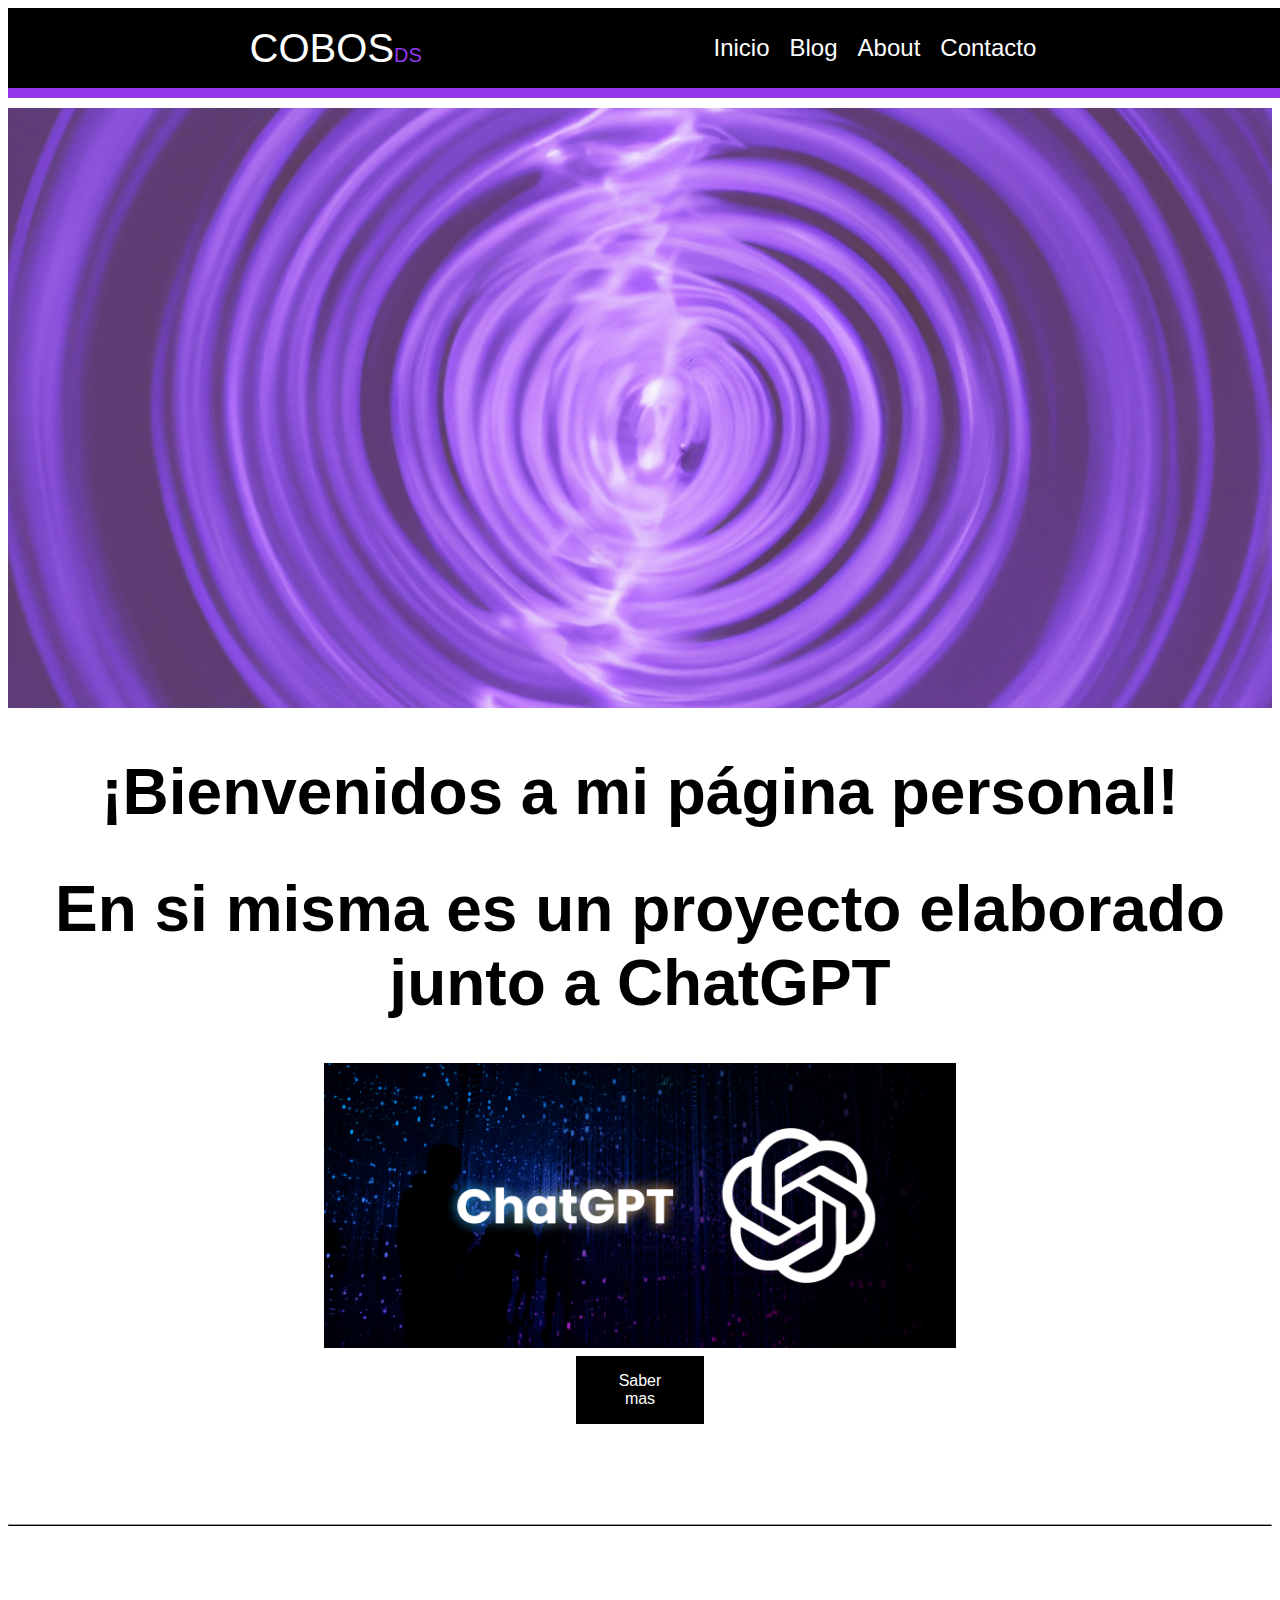
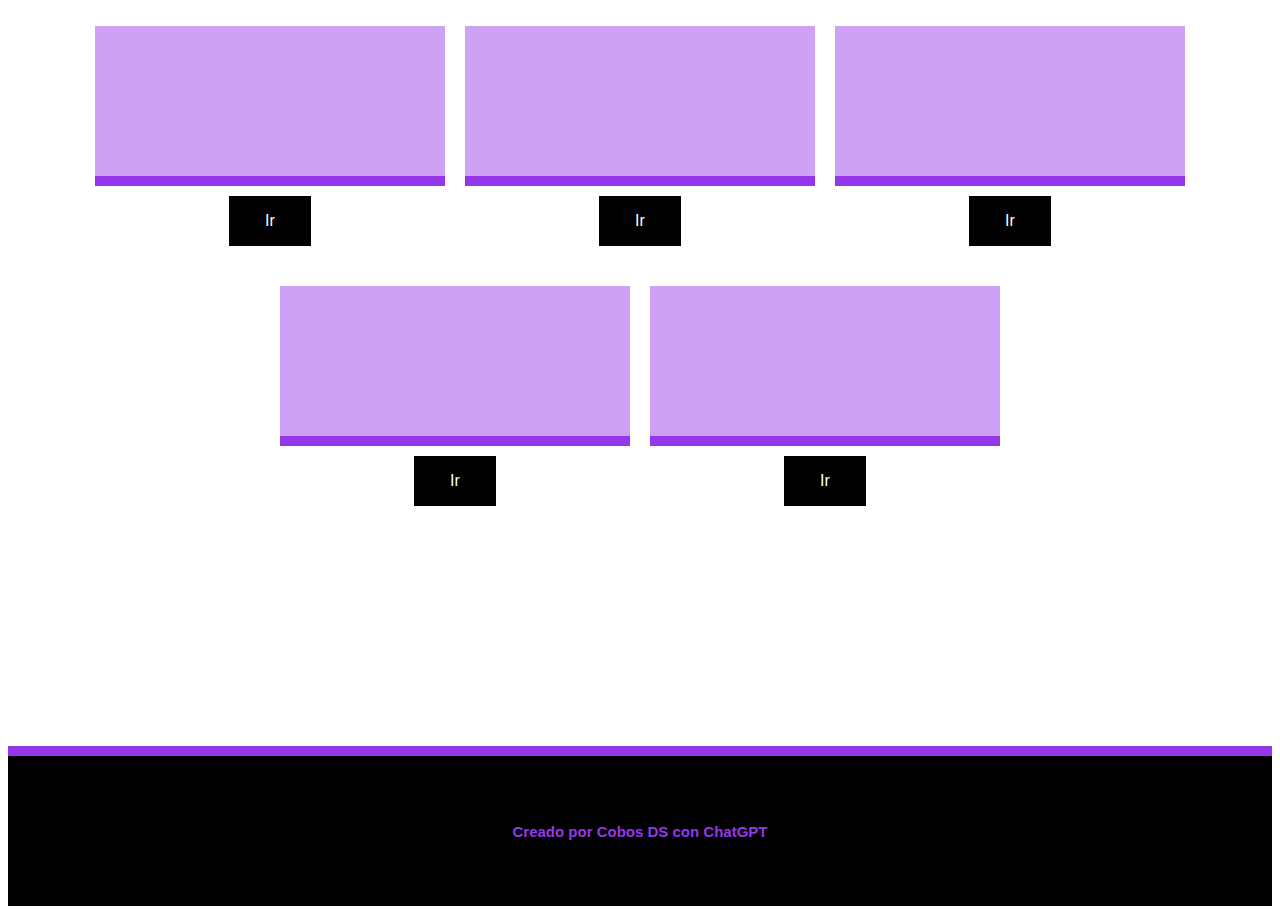
<file: index.html>
<!DOCTYPE html>

<head>
    
    <title>CobosDS</title>
    <link rel="stylesheet" href="style.css">
    
    
   
</head>
<header>
    <a href="/index.html"><span class="texto-grande">COBOS</span><span class="texto-pequeno">DS</span></a>
   
       
  <nav>
    <ul>
      <li><a href="/index.html">Inicio</a></li>
      <li><a href="/blog/blog.html">Blog</a>
        <ul>
            <li><a href="#">Categoríadfsfsfsfsfsfsfsfs 1</a></li>
            <li><a href="#">Categoría 2</a></li>
            <li><a href="#">Categoría 3</a></li>
          </ul>
        </li>
      
      <li><a href="/Images/404.jpg">About</a></li>
      <li><a href="/Images/404.jpg">Contacto</a></li>
    </ul>
  </nav>
</header>
<main>

    <section>
        <div class="portada">
            <img src="/Images/DALL·E 2023-02-28 21.44.47.png" alt="Descripción de la imagen">
                </div>
                
                <div class="bienvenida">
   
                    <h1><b>¡Bienvenidos a mi página personal! </b></h1>
                    <h1><b>En si misma es un proyecto elaborado junto a ChatGPT</b></h1>
                    <img class="imggpt" src="/Images/chatgpt.png"></img>
                    
                     </div>
          <div class="centrado">
          <a class="boton" href="/chatgpt/chatgpt.html">Saber mas</a>
        </div>
     
        
    </section>
    <hr class="linea-negrafinita">
    <section>
        <div class=cuadros>
            <div class=cuadro>
                <div class="centrado">
                    <a class="boton2" href="/Images/chatgpt.png">Ir</a>
                  </div>
            </div>
            
            <div class=cuadro>
                <div class="centrado">
                    <a class="boton2" href="/Images/chatgpt.png">Ir</a>
                  </div>

            </div>
            <div class=cuadro>
                <div class="centrado">
                    <a class="boton2" href="/Images/chatgpt.png">Ir</a>
                  </div>

            


        </div>
    </div>

    <div class="espaciado">
        
    </div>
        <div class=cuadros>
            <div class=cuadro>
                <div class="centrado">
                    <a class="boton2" href="/Images/chatgpt.png">Ir</a>
                  </div>
            </div>
            
            <div class=cuadro>
                <div class="centrado">
                    <a class="boton2" href="/Images/chatgpt.png">Ir</a>
                  </div>

            




        </div>



    </section>

   

    <div class="espaciado2">
    
    </div>
    <div class="espaciado">

    </div>




    <footer>
    
        
        <p>Creado por Cobos DS con ChatGPT</p>
           
      </footer>
    </html>
</file>
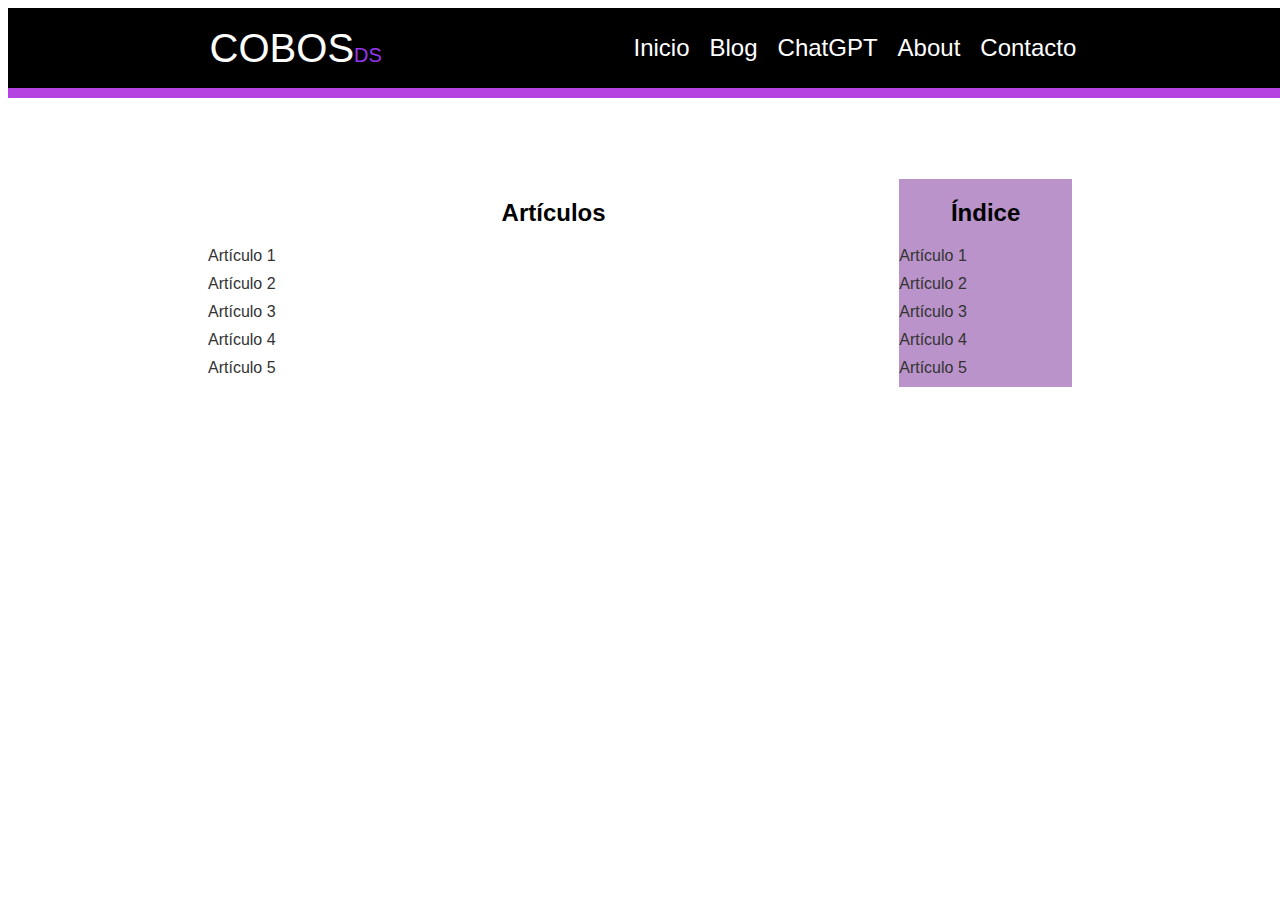
<file: blog/blog.html>
<!DOCTYPE html>

<head>
    
    <title>CobosDS</title>
    <link rel="stylesheet" href="blog.css">
    
    
   
</head>
<header>
    <a href="/index.html"><span class="texto-grande">COBOS</span><span class="texto-pequeno">DS</span></a>
   
       
  <nav>
    <ul>
      <li><a href="/index.html">Inicio</a></li>
      <li><a href="/blog/blog.html">Blog</a>
        <ul>
            <li><a href="#">Categoríadfsfsfsfsfsfsfsfs 1</a></li>
            <li><a href="#">Categoría 2</a></li>
            <li><a href="#">Categoría 3</a></li>
          </ul>
        </li>
      <li><a href="/chatgpt/chatgpt.html">ChatGPT</a></li>
      <li><a href="/Images/404.jpg">About</a></li>
      <li><a href="/Images/404.jpg">Contacto</a></li>
    </ul>
  </nav>
</header>
<main>
 
  <body>
    <button onclick="cambiarTexto()">Haz clic aquí</button>
    <p id="texto">Texto de ejemplo</p>

    <div class="container">
        <div class="articles">
          <h2>Artículos</h2>
          <ul>
            <li><a href="#">Artículo 1</a></li>
            <li><a href="#">Artículo 2</a></li>
            <li><a href="#">Artículo 3</a></li>
            <li><a href="#">Artículo 4</a></li>
            <li><a href="#">Artículo 5</a></li>
          </ul>
        </div>
        <div class="index">
          <h2>Índice</h2>
          <ul>
            <li><a href="#article-1">Artículo 1</a></li>
            <li><a href="#article-2">Artículo 2</a></li>
            <li><a href="#article-3">Artículo 3</a></li>
            <li><a href="#article-4">Artículo 4</a></li>
            <li><a href="#article-5">Artículo 5</a></li>
          </ul>
        </div>
      </div>
    
  


</main>
</file>
<file: style.css>
body {
    font-family: Arial, Helvetica, sans-serif;
    
  }
  
  header {
    background-color: black; 
    position:fixed;
    z-index:100;
    width: 100%;
    justify-content: space-evenly;
    display: flex;
    align-items:center;
    border-bottom: 10px solid #9437eb;

  }
  

  .texto-grande {
    font-size: 2.5em;
    color: #FFFFFF;
    display: inline-block;
    font-family: Arial, Helvetica, sans-serif;
    margin-left:0
  }
  
  .texto-pequeno {
    font-size: 1.25em;
    color: #9437eb;
    display: inline-block;
    font-family: Arial, Helvetica, sans-serif;
    
    
    
  }

  nav {
    float: right;
  }
  
  
  
  nav ul {
    list-style: none;
    overflow: hidden; 
    display:flex;
  }
  
  nav ul li {
    float: left;
    font-family: Arial, Helvetica, sans-serif;
    width:100%;
    
    
  }

  nav ul li a {
    display: block;
    padding: 10px;
    color: #fff;
    text-decoration: none;
    font-size: 1.5em;
    
  }
  nav ul li:hover {
    background: white;
    
  }
  nav ul li a:hover {
    
    color: #9437eb; /* Texto blanco al pasar el mouse */
  }
  
 
/*menu desplegable*/

nav ul li ul {
  display: none;
  position: absolute;
  background-color: Black;
  min-width: 160px;
  box-shadow: 0px 8px 16px 0px rgba(0,0,0,0.2);
}

nav ul li:hover ul {
  display: block;
}

nav ul li ul li {
  float: none;
  width: 100%;
}

nav ul li ul li a:hover {
  background-color: #9437eb;
  color: Black;
}



.portada {
    position: relative;
    width:100%; /* Ajusta la altura según tus necesidades */
    
}
  
  .portada img {
    width: 100%;
    height: 600px;
    object-fit: cover;
    margin-top: 100px;
    margin-bottom:px;
    
  }

  .bienvenida{
   
    font-weight: bold;
    font-size: 2em;
    text-align: center;
    height:100%;
    
    
  }
.bienvenida h1{
  
}
  .imggpt{
    width:50%;

  }
 
  .centrado{
    display:flex;
    
    align-items: center ;
    justify-content: center;
  }
.boton{
    display:block;
    width: 5%;
    background-color: black;
    color: #fff;
    text-decoration: none;
    font-size: 1em;
    padding: 1em 2em;
    text-align: center;
}
       
 .boton:hover{
    background-color: #9437eb;
    color: black;
    border: 1px solid Black
}

.linea-negrafinita {
    border-bottom: 1px solid Black;
    margin-top: 0px; /* Ajustar la posición para que se superponga la línea blanca */
    margin-bottom: 100px;
    margin-top:100px
  }
  

.cuadros{
    display: flex;
    justify-content: center
    

}

.cuadro{
    width:350px;
    height:150px;
    background-color: #cda2f5;
    margin-right:10px;
    margin-left:10px;
    border-bottom: 10px solid #9437eb

}

.boton2{
    display:block;
    width: 5%;
    background-color: black;
    color: #fff;
    text-decoration: none;
    font-size: 1em;
    padding: 1em 2em;
    text-align: center;
    margin-top: 170px
}
       
 .boton2:hover{
    background-color: #9437eb;
    color: black;
    border: 1px solid Black
 }

.espaciado{

    margin-top: 100px;
}

.espaciado2{

    margin-top: 300px;
}
 footer {
    background-color: Black;
    color:#9437eb;
    width: 100%;
    height: 150px;
    display: flex;
    align-items: center;
    justify-content: center;
    text-align: center;
    border-top: 10px solid #9437eb
  }
  
  
  p {
    margin: 0pz;
    font-weight: bold;
    font-size: 15px;
  
  
  
  
  }
</file>
<file: blog/blog.css>
body {
    font-family: Arial, Helvetica, sans-serif;
  }
  
  header {
    background-color: black; 
    position:fixed;
    z-index:100;
    width: 100%;
    justify-content: space-evenly;
    display: flex;
    align-items:center;
    border-bottom: 10px solid #b543e2;

  }
  

  .texto-grande {
    font-size: 2.5em;
    color: #FFFFFF;
    display: inline-block;
    font-family: Arial, Helvetica, sans-serif;
    margin-left:0
  }
  
  .texto-pequeno {
    font-size: 1.25em;
    color: #9437eb;
    display: inline-block;
    font-family: Arial, Helvetica, sans-serif;
    
    
    
  }

  nav {
    float: right;
  }
  
  
  
  nav ul {
    list-style: none;
    overflow: hidden; 
    display:flex;
  }
  
  nav ul li {
    float: left;
    font-family: Arial, Helvetica, sans-serif;
    width:100%;
    
    
  }

  nav ul li a {
    display: block;
    padding: 10px;
    color: #fff;
    text-decoration: none;
    font-size: 1.5em;
    
  }
  nav ul li:hover {
    background: white;
    
  }
  nav ul li a:hover {
    
    color: #9437eb; /* Texto blanco al pasar el mouse */
  }
  
 
/*menu desplegable*/

nav ul li ul {
  display: none;
  position: absolute;
  background-color: Black;
  min-width: 160px;
  box-shadow: 0px 8px 16px 0px rgba(0,0,0,0.2);
}

nav ul li:hover ul {
  display: block;
}

nav ul li ul li {
  float: none;
  width: 100%;
}

nav ul li ul li a:hover {
  background-color: #9437eb;
  color: Black;
}


.container {
    display: flex;
    justify-content: center;
    align-items: center;
    
  }
  
  .articles{
    width: 80%;
    margin-left:200px;
    margin-top: 100px;
    
  }
  
  .index {
    width: 20%;
    margin-right:200px;
    background-color: #b993c9;
    margin-top: 100px;
    display:block
  }

  .articles h2, .index h2 {
    text-align: center;
  }
  
  .articles ul, .index ul {
    list-style: none;
    padding: 0;
    margin: 0;
  }
  
  .articles li, .index li {
    margin-bottom: 10px;
  }
  
  .articles a, .index a {
    color: #333;
    text-decoration: none;
  }
  
  .index a:hover {
    text-decoration: underline;
  }
</file>
